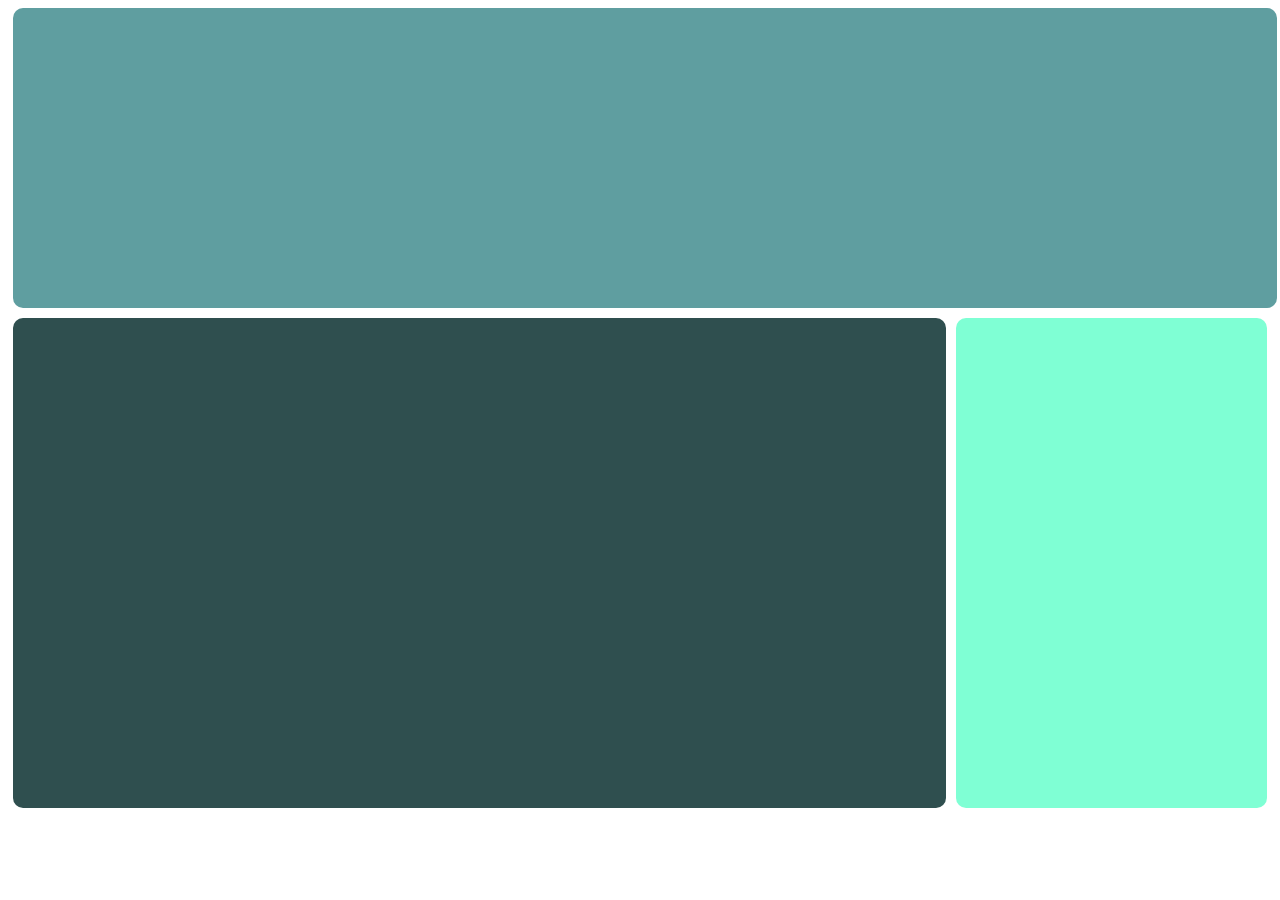
<file: adaptive/index.html>
<!DOCTYPE html>
<html lang="en">
<head>
    <meta charset="UTF-8">
    <title>Adaptive</title>
    <meta name="viewport"
          content="width=device-width, user-scalable=no, initial-scale=1.0, maximum-scale=1.0, minimum-scale=1.0">
    <meta http-equiv="X-UA-Compatible" content="ie=edge">
    <link rel="stylesheet" href="./css/main.css">
</head>
<body>
    <div class="father">
        <div class="a marginradius"></div>
        <div class="fatherbc">
            <div class="b marginradius"></div>
            <div class="c marginradius"></div>
        </div>
    </div>
</body>
</html>
</file>
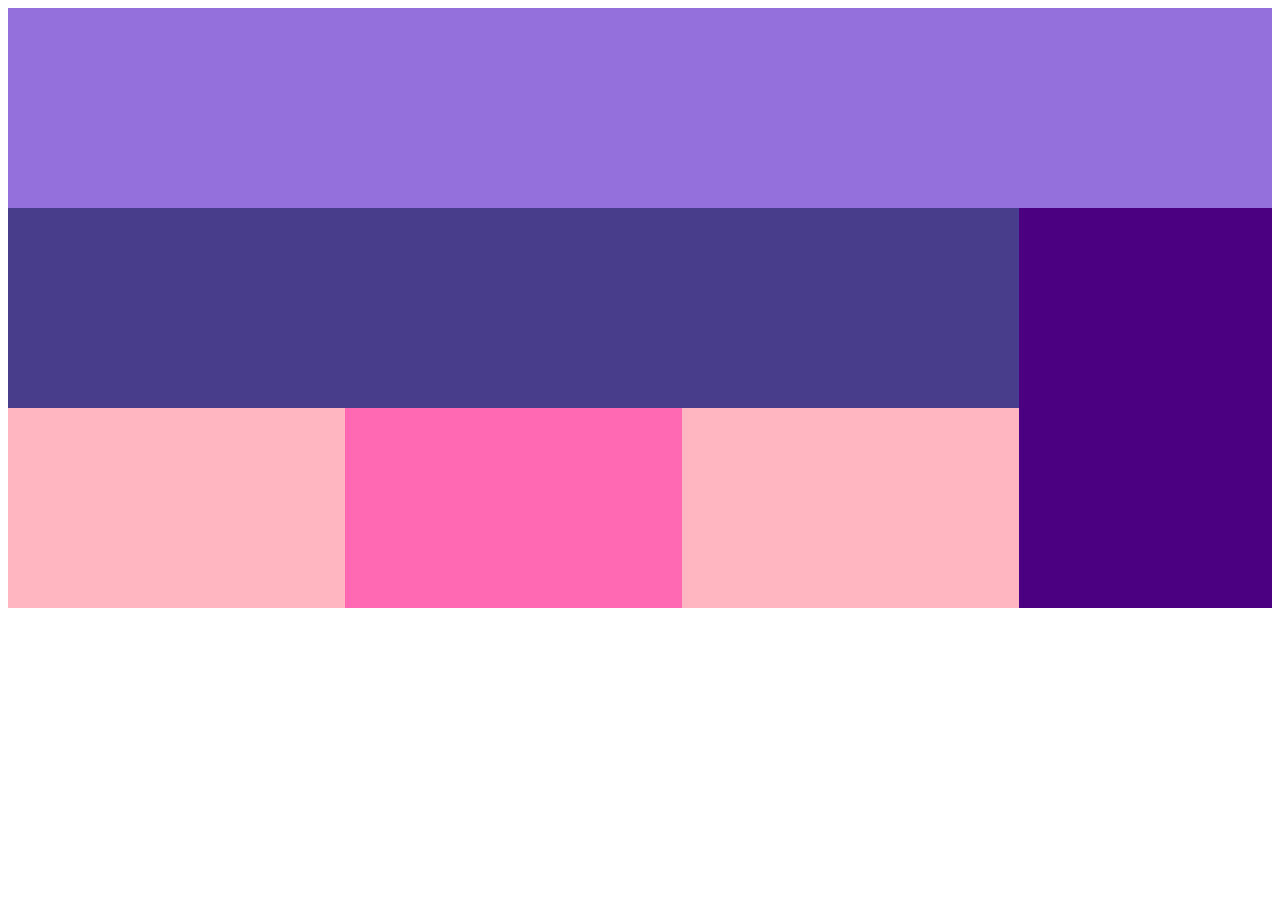
<file: adaptive2/index.html>
<!DOCTYPE html>
<html lang="en">
<head>
    <meta charset="UTF-8">
    <title>Adaptive</title>
    <meta name="viewport"
          content="width=device-width, user-scalable=no, initial-scale=1.0, maximum-scale=1.0, minimum-scale=1.0">
    <meta http-equiv="X-UA-Compatible" content="ie=edge">
    <link rel="stylesheet" href="./css/main.css">
</head>
<body>
    <div class="container">
        <div class="a">
        </div>
        <div class="bcdef">
            <div class="bcde">
                <div class="b"></div>
                <div class="cde">
                    <div class="c"></div>
                    <div class="d"></div>
                    <div class="e"></div>
                </div>
            </div>
            <div class="f"></div>
        </div>
    </div>
</body>
</html>
</file>
<file: adaptive/css/main.css>
.a {
    width: 100%;
    height: 300px;
    background: cadetblue;
}
.b {
    width: 75%;
    background: darkslategray;
}
.c {
    width: 25%;
    background: aquamarine;
}
.fatherbc {
    display: flex;
    height: 500px;
}
.marginradius {
    margin: 5px;
    border-radius: 10px;
}
@media screen and (max-width: 768px) {
    .fatherbc {
    flex-direction: column;
    }
    .a{
     height: 150px;
    }
    .b {
     width: 100%;
     height: 400px;   
    }
    .c {
     width: 100%;
     height: 150px;   
    }
}
</file>
<file: adaptive2/css/main.css>
.a {
    background: mediumpurple;
    width: 100%;
    height: 200px;
    /*margin: 10px;*/
}
.bcdef {
    display: flex;
}
.bcde {
    width: 100%;
}
.b {
    background: darkslateblue;
    width: 100%;
    height: 200px;
    /*margin-left: 10px;*/
    /*margin-bottom: 10px;*/
    /*margin-right: ;*/
}
.cde {
    display: flex;
    width: 100%;
    height: 200px;
}
.c {
    background: lightpink;
    width: 33.3%;
}
.d {
    background: hotpink;
    width: 33.4%;
}
.e {
    background: lightpink;
    width: 33.3%;
}
.f {
    background: indigo;
    width: 25%;
}

@media screen and (max-width: 768px) {
    .bcdef {
        flex-direction: column;
    }
    .f {
        width: 100%;
        height: 200px;
    }
    .b {
        height: 400px;
    }
}
</file>
